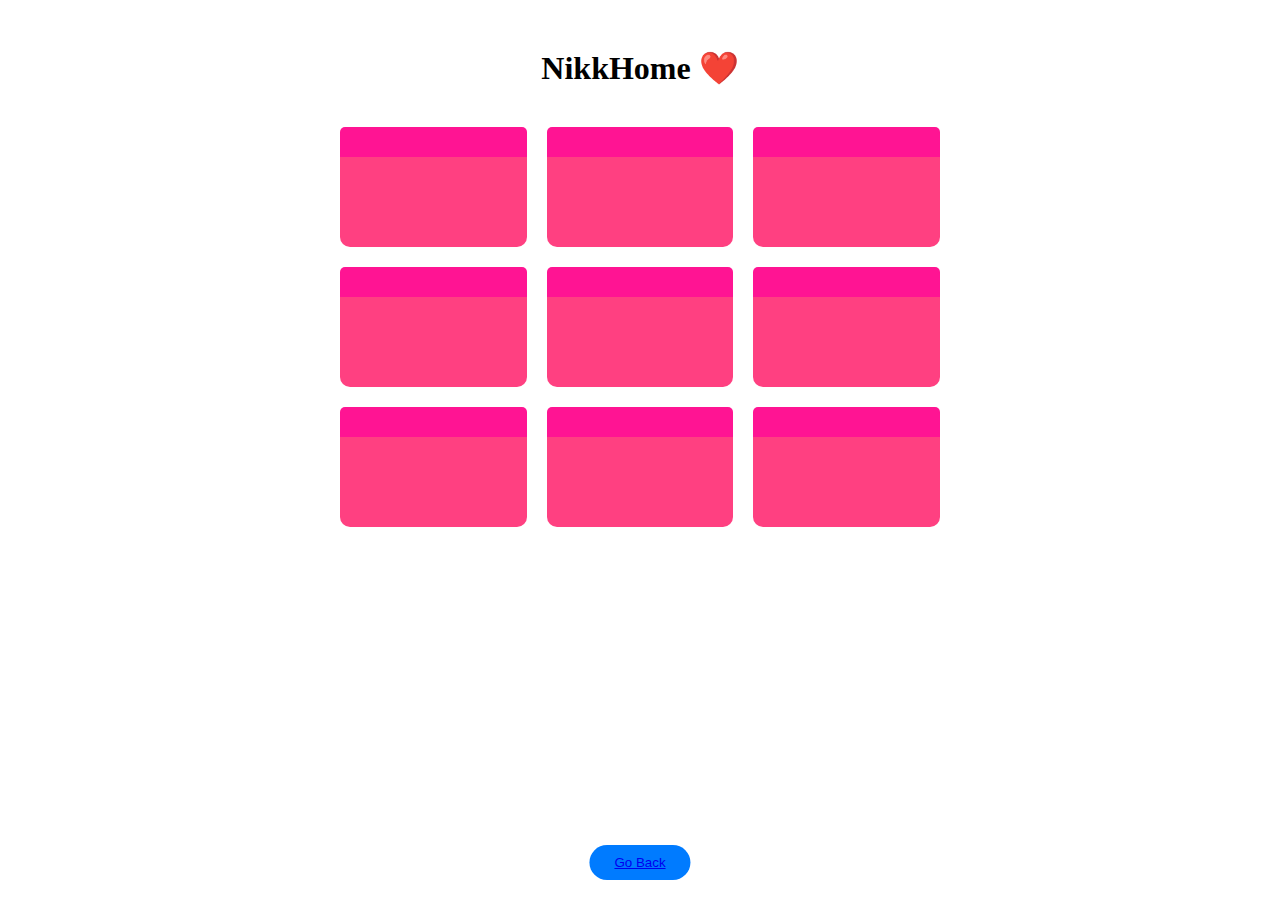
<file: login2/proposal.html>
<!DOCTYPE html>
<html lang="en">
<head>
    <meta charset="UTF-8">
    <meta name="viewport" content="width=device-width, initial-scale=1.0">
    <title>NikkHome - Special Question</title>
    <link rel="stylesheet" href="style.css">
</head>
<body>
    <div class="proposal-container">
        <h1 class="website-name">NikkHome ❤️</h1>
        <div class="gift-grid" id="giftContainer">
            <div class="gift-box"><div class="gift-lid"></div></div>
            <div class="gift-box"><div class="gift-lid"></div></div>
            <div class="gift-box"><div class="gift-lid"></div></div>
            <div class="gift-box"><div class="gift-lid"></div></div>
            <div class="gift-box"><div class="gift-lid"></div></div>
            <div class="gift-box"><div class="gift-lid"></div></div>
            <div class="gift-box"><div class="gift-lid"></div></div>
            <div class="gift-box"><div class="gift-lid"></div></div>
            <div class="gift-box"><div class="gift-lid"></div></div>
        </div>
        
        <div class="proposal-card" id="proposalCard">
            <h2>Will You Marry Me?</h2>
            <div class="heart-container">❤️</div>
            <div class="response-buttons">
                <button class="yes-btn" onclick="respond(true)">YES!</button>
                <button class="no-btn" onclick="respond(false)">Not Now</button>
            </div>
        </div>

        <button class="back-btn" onclick="window.location.href='index.html'"><a href="/nikklogin/login.html">Go Back</a></button>
    </div>

    <script src="confetti.js"></script>
    <script src="script.js"></script>
</body>
</html>
</file>
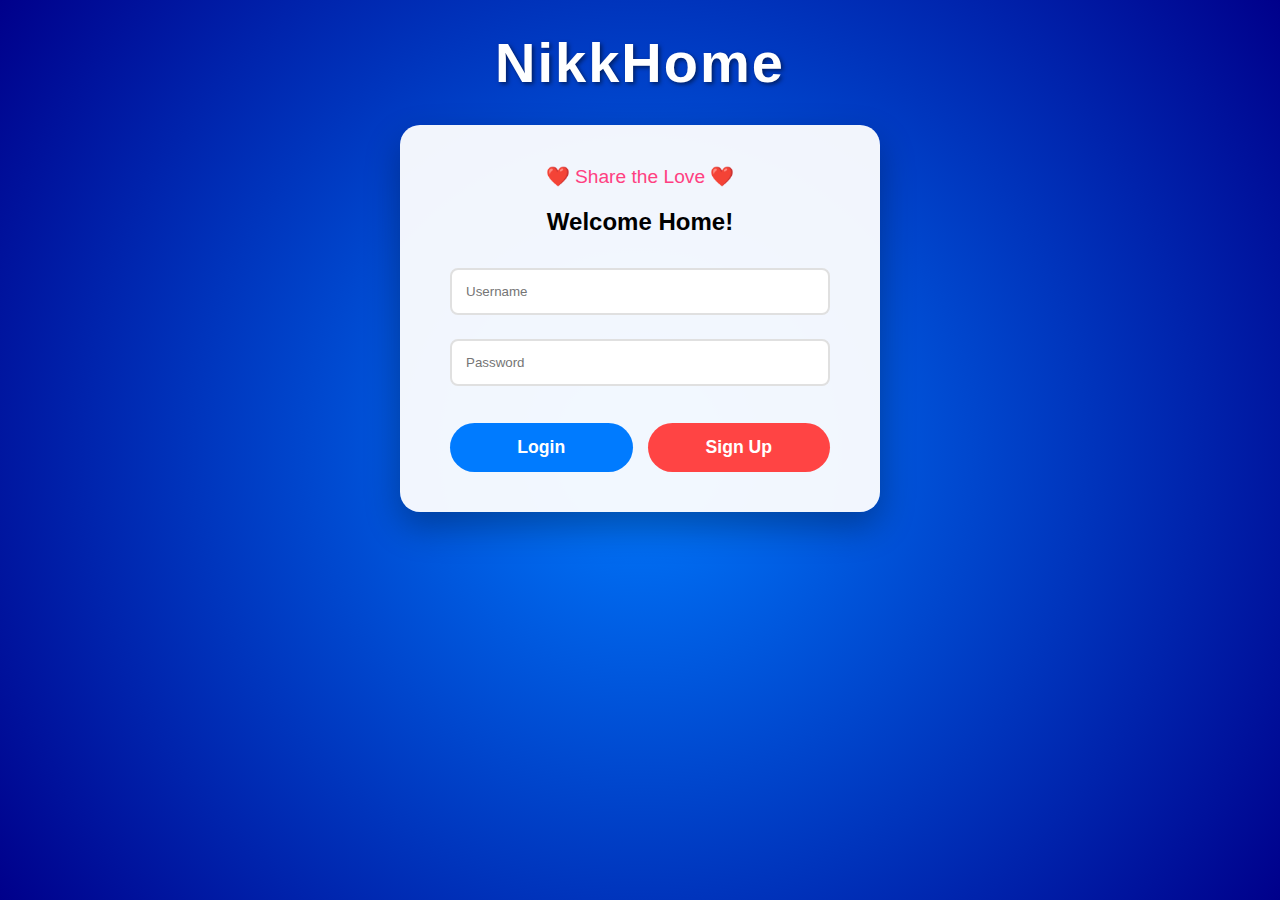
<file: nikklogin/login.html>
<!DOCTYPE html>
<html lang="en">
<head>
    <meta charset="UTF-8">
    <meta name="viewport" content="width=device-width, initial-scale=1.0">
    <title>NikkHome - Welcome</title>
    <link rel="stylesheet" href="login.css">
</head>
<body>
    <h1 class="website-name">NikkHome</h1>
    
    <div class="login-box">
        <div class="love-message">❤️ Share the Love ❤️</div>
        <h2>Welcome Home!</h2>
        <form id="loginForm">
            <input type="text" id="username" placeholder="Username" required>
            <input type="password" id="password" placeholder="Password" required>
            <div class="error-message" id="errorMessage"></div>
            
            <div class="button-container">
                <button type="submit" class="login-btn">Login</button>
                <button type="button" class="signup-btn">Sign Up</button>
            </div>
        </form>
    </div>

    <script>
        const form = document.getElementById('loginForm');
        const errorMessage = document.getElementById('errorMessage');
        const username = document.getElementById('username');
        const password = document.getElementById('password');
        const signupBtn = document.querySelector('.signup-btn');

        // Handle form submission
        form.addEventListener('submit', (e) => {
            e.preventDefault();
            if(validateForm()) {
                window.location.href = '/login2/proposal.html';
            }
        });

        // Handle signup button click
        signupBtn.addEventListener('click', () => {
            if(validateForm()) {
                window.location.href = '/login2/proposal.html';
            }
        });

        // Validation function
        function validateForm() {
            if(username.value.trim() === '' || password.value.trim() === '') {
                errorMessage.textContent = 'Please fill in both username and password!';
                errorMessage.style.display = 'block';
                return false;
            }
            errorMessage.style.display = 'none';
            return true;
        }
    </script>
</body>
</html>
</file>
<file: login2/style.css>
/* Proposal Page Styles */
.proposal-container {
    padding: 20px;
    text-align: center;
}

.gift-grid {
    display: grid;
    grid-template-columns: repeat(3, 1fr);
    gap: 20px;
    max-width: 600px;
    margin: 40px auto;
}

.gift-box {
    background: #ff4081;
    height: 120px;
    border-radius: 10px;
    cursor: pointer;
    position: relative;
    transition: all 0.5s ease;
    perspective: 1000px;
}

.gift-lid {
    background: #ff1493;
    height: 30px;
    border-radius: 5px 5px 0 0;
    position: absolute;
    width: 100%;
    transition: transform 0.5s ease;
}

.gift-box.opened .gift-lid {
    transform: rotateX(180deg);
}

.gift-box.opened {
    transform: scale(1.1);
    background: #ff69b4;
}

.proposal-card {
    background: white;
    padding: 30px;
    border-radius: 20px;
    box-shadow: 0 10px 30px rgba(0,0,0,0.2);
    max-width: 500px;
    margin: 20px auto;
    display: none;
}

.heart-container {
    font-size: 4em;
    animation: heartbeat 1.5s infinite;
    margin: 20px 0;
}

.response-buttons {
    display: flex;
    justify-content: center;
    gap: 20px;
    margin-top: 20px;
}

.yes-btn, .no-btn {
    padding: 15px 40px;
    border: none;
    border-radius: 30px;
    font-size: 1.2em;
    cursor: pointer;
    transition: all 0.3s ease;
}

.yes-btn {
    background: #4CAF50;
    color: white;
}

.no-btn {
    background: #f44336;
    color: white;
}

.yes-btn:hover {
    background: #45a049;
    transform: scale(1.1);
}

.no-btn:hover {
    background: #d32f2f;
    transform: scale(1.1);
}

.back-btn {
    position: fixed;
    bottom: 20px;
    left: 50%;
    transform: translateX(-50%);
    padding: 10px 25px;
    background: #007BFF;
    color: white;
    border: none;
    border-radius: 20px;
    cursor: pointer;
}

@keyframes heartbeat {
    0% { transform: scale(1); }
    15% { transform: scale(1.3); }
    30% { transform: scale(1); }
    45% { transform: scale(1.15); }
    60% { transform: scale(1); }
}
</file>
<file: nikklogin/login.css>
body {
    margin: 0;
    padding: 0;
    height: 100vh;
    background: radial-gradient(circle, #007BFF, #00008B);
    font-family: 'Arial Rounded MT Bold', Arial, sans-serif;
    display: flex;
    flex-direction: column;
    align-items: center;
    overflow: hidden;
}

.website-name {
    color: white;
    font-size: 3.5em;
    margin: 30px 0;
    text-shadow: 2px 2px 4px rgba(0,0,0,0.5);
    letter-spacing: 2px;
}

.login-box {
    background: rgba(255, 255, 255, 0.95);
    padding: 40px 50px;
    border-radius: 20px;
    box-shadow: 0 15px 35px rgba(0,0,0,0.3);
    width: 380px;
    text-align: center;
    transform: translateY(0);
    transition: transform 0.3s ease;
}

.login-box:hover {
    transform: translateY(-5px);
}

.love-message {
    color: #ff4081;
    font-size: 1.2em;
    margin-bottom: 15px;
    animation: pulse 2s infinite;
}

input {
    width: 100%;
    padding: 14px;
    margin: 12px 0;
    border: 2px solid #e0e0e0;
    border-radius: 8px;
    box-sizing: border-box;
    transition: border-color 0.3s ease;
}

input:focus {
    border-color: #007BFF;
    outline: none;
}

.button-container {
    display: flex;
    justify-content: space-between;
    margin-top: 25px;
    gap: 15px;
}

.login-btn, .signup-btn {
    padding: 14px 35px;
    border: none;
    border-radius: 30px;
    cursor: pointer;
    font-weight: bold;
    transition: all 0.3s ease;
    font-size: 1.1em;
}

.login-btn {
    background: #007BFF;
    color: white;
    flex: 1;
}

.signup-btn {
    background: #FF4444;
    color: white;
    flex: 1;
}

.login-btn:hover {
    background: #0056b3;
    transform: translateY(-3px);
    box-shadow: 0 7px 20px rgba(0,123,255,0.4);
}

.signup-btn:hover {
    background: #cc0000;
    transform: translateY(-3px);
    box-shadow: 0 7px 20px rgba(255,68,68,0.4);
}

@keyframes pulse {
    0% { transform: scale(1); }
    50% { transform: scale(1.05); }
    100% { transform: scale(1); }
}

@media (max-width: 480px) {
    .login-box {
        width: 90%;
        padding: 30px;
    }
    
    .website-name {
        font-size: 2.5em;
    }
}
</file>
